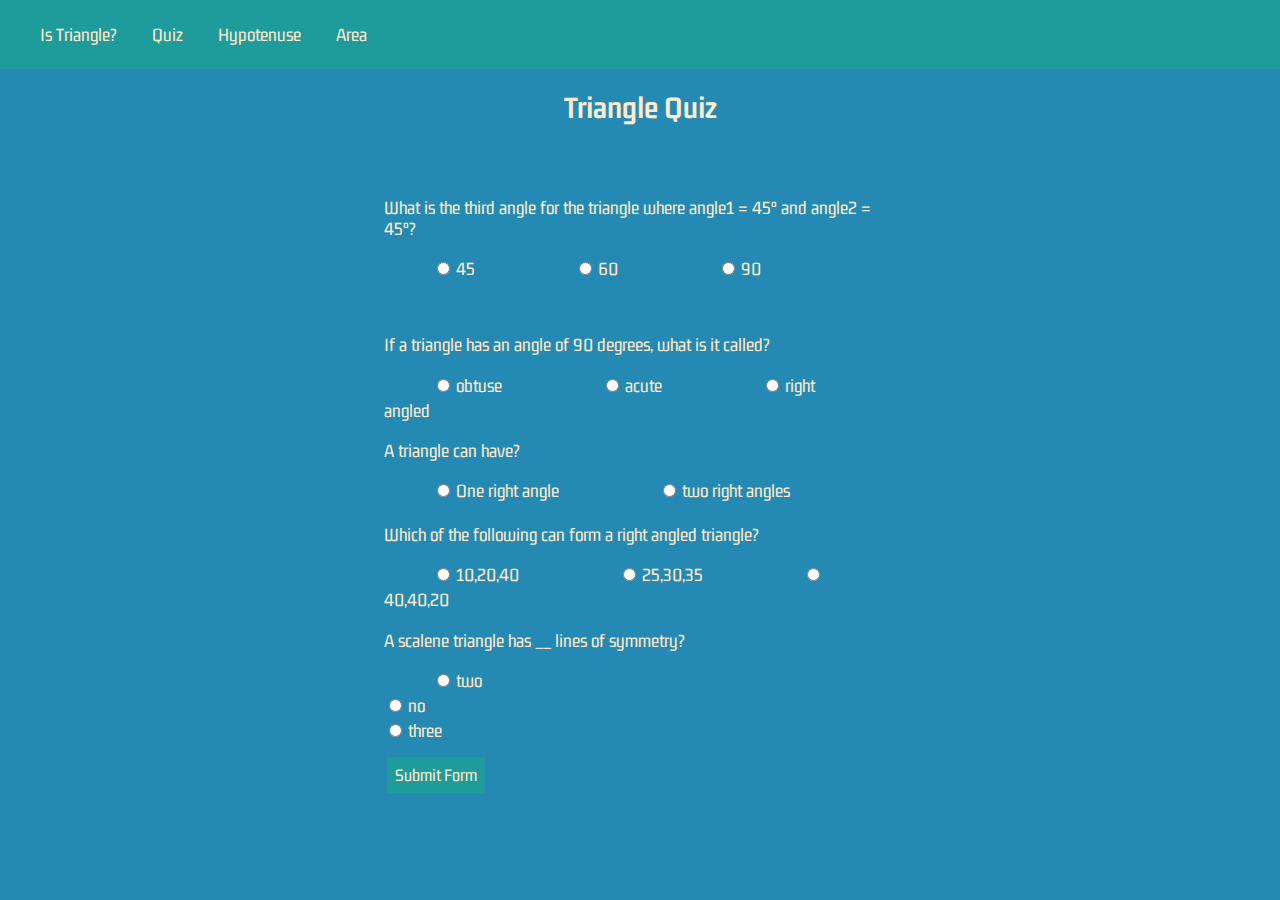
<file: quiz.html>
<!DOCTYPE html>
<html lang="en">
<head>
    <meta charset="UTF-8">
    <meta http-equiv="X-UA-Compatible" content="IE=edge">
    <meta name="viewport" content="width=device-width, initial-scale=1.0">
    <title>Quiz</title>
    <link rel="stylesheet" href="quiz.css">
    <nav class="navbar">
        <ul>
            <li><a href="index.html">Is Triangle?</a></li>
            <li><a href="quiz.html">Quiz</a></li>
            <li><a href="hypotenuse.html">Hypotenuse</a></li>
            <li><a href="area.html">Area</a></li>

        </ul>
    </nav>
    <h1>Triangle Quiz</h1>
    <form  class="quiz-form" action="">
        <div class="question-container">
            <p>What is the third angle for the triangle where angle1 = 45° and angle2 = 45°?</p>
            <div>
                
                    <div class="radio-question">
                        <input name="third-angle" type="radio" value="45">
                    <label for="">45</label>
                    </div>
                    <div class="radio-question">
                        <input name="third-angle" type="radio" value="60">
                    <label for="">60</label>
                    </div>
                    <div class="radio-question">
                        <input name="third-angle" type="radio" value="90">
                    <label for="">90</label>
                    </div>
                    
                
            
            </div>
            
        </div>
        <div class="question-container">
            <p>If a triangle has an angle of 90 degrees, what is it called?</p>
            <div>
                <div class="radio-question">
                    <input name="what-tri" type="radio" value="obtuse">
            <label for="">obtuse</label>
                </div>
                <div class="radio-question">
                    <input name="what-tri" type="radio" value="acute">
            <label for="">acute</label>
                </div>
            
                <div class="radio-question">
                    <input name="what-tri" type="radio" value="right angled">
            <label for="">right angled</label>
                </div>
            
            </div>

            <div class="question-container-3">
            <p> A triangle can have?</p>
            <div>
                <div class="radio-question">
                    <input name="question-3" type="radio" value="one right angle">
            <label for="">One right angle</label>
                </div>
                <div class="radio-question">
                    <input name="question-3" type="radio" value="two right angles">
            <label for="">two right angles</label>
                </div>
            
            
            </div>

            <div class="question-container-4">
                <p> Which of the following can form a right angled triangle?</p>
                <div>
                    <div class="radio-question">
                        <input name="question-4" type="radio" value="10">
                <label for="">10,20,40</label>
                    </div>
                    <div class="radio-question">
                        <input name="question-4" type="radio" value="25">
                <label for="">25,30,35</label>
                    </div>
                
                    <div class="radio-question">
                        <input name="question-4" type="radio" value="40">
                <label for="">40,40,20</label>
                    </div>
                
                </div>

                <div class="question-container-5">
                    <p>A scalene triangle has __ lines of symmetry?</p>
                    <div>
                        <div class="radio-question">
                            <input name="question-5" type="radio" value="two">
                    <label for="">two</label>
                        </div>
                        <div class="question-5">
                            <input name="question-5" type="radio" value="no">
                    <label for="">no</label>
                        </div>
                    
                        <div class="question-5">
                            <input name="question-5" type="radio" value="three">
                    <label for="">three</label>
                        </div>
                    
                    </div>

        </div>
        <button type ="submit" id="submit-btn">Submit Form</button>
    </form>
    <!-- <div class="btn">
        <button id="submit-btn">Submit Form</button>
    </div> -->
    
    <div id="output"></div>
</head>
<script src="quiz.js"></script>
<body>
    
</body>
</html>
</file>
<file: quiz.css>
@import url('https://fonts.googleapis.com/css2?family=Gemunu+Libre:wght@500&display=swap');

body{
    margin: 0;
    padding: 0;
    background-color: rgb(37, 138, 179);
    color: blanchedalmond;
    font-family: 'Gemunu Libre', sans-serif;
}

h1{
    text-align: center;
}

ul {
    list-style-type: none;
    margin: 0;
    padding: 1.5rem;
    background-color: rgb(30, 155, 155);

}

li{
    display: inline;
    padding: 1rem;
    
}

a{
    text-decoration: none;
    color: blanchedalmond;
    font-size: larger;
}

.question-container{
    display: flex;
    flex-direction: column;
    margin:auto;
    width: 40%;
    padding-top: 2rem;
}

.area-formula{
    font-size: 1.5rem;
    border: 0.5rem solid #14279B;
    padding: 0.5rem;
    text-align: center;
    margin-bottom: 1rem;
}

p{
    font-size: larger;
}

.radio-question{
    display: inline;
    padding-right: 3rem;
    padding-left: 3rem;
}


label{
    font-size: larger;
    margin-bottom: 0.3rem;
}

input{
    padding: 0.5rem;
    margin-bottom: 0.5rem;
}

.btn{
    text-align: center;
}
#submit-btn{
    
    margin-top: 0.6rem;
    padding: 0.5rem;
    font-family: 'Gemunu Libre', sans-serif;
    color: blanchedalmond;
    background-color: rgb(30, 155, 155);
    font-size: large;
    border: solid rgb(37, 138, 179) ;
}



#output{
    padding: 1rem;
    font-size: 1.5rem;
}
</file>
